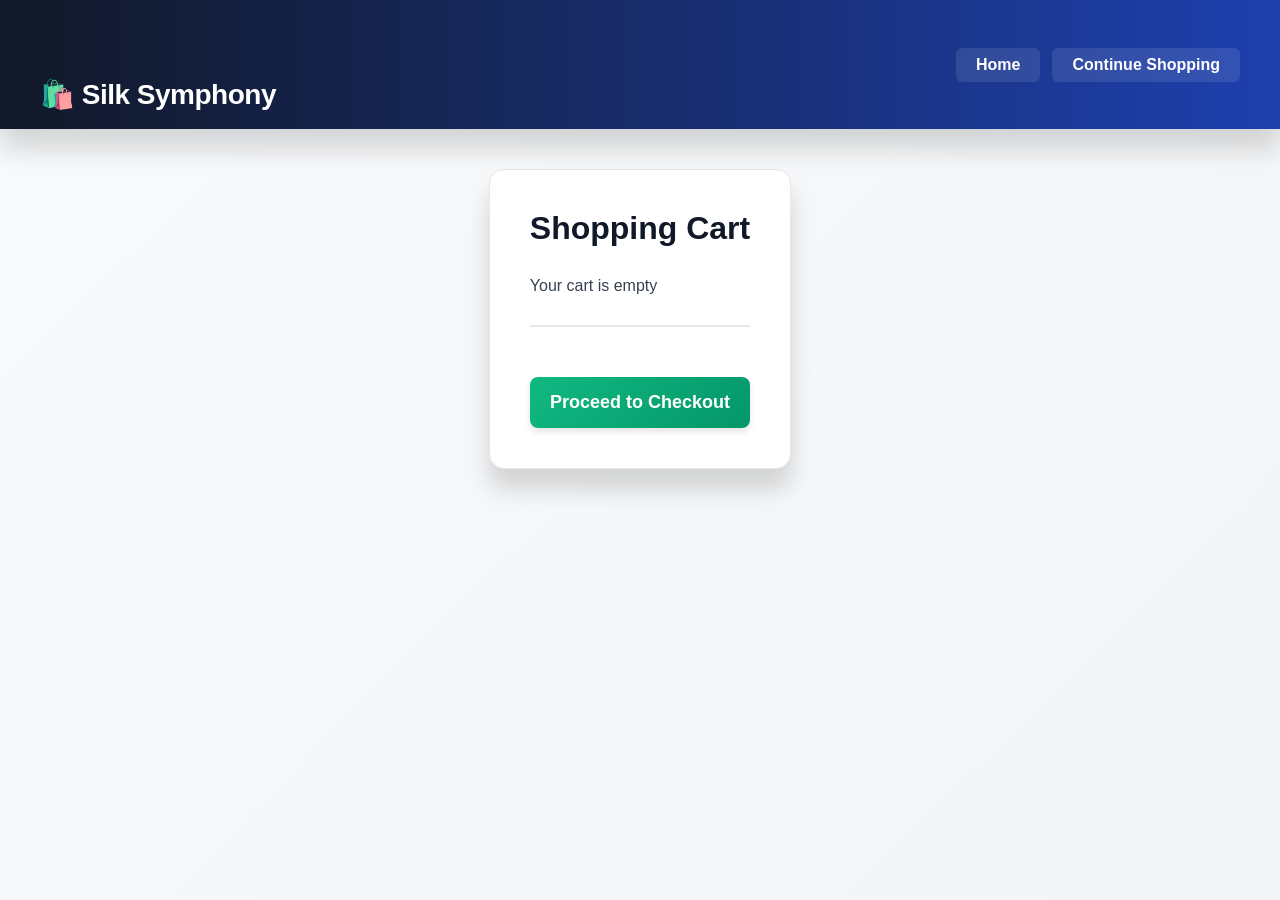
<file: cart.html>
<!DOCTYPE html>
<html lang="en">
<head>
  <meta charset="UTF-8">
  <meta name="viewport" content="width=device-width, initial-scale=1.0">
  <title>Shopping Cart - My Shop</title>
  <link rel="stylesheet" href="css/style.css">
</head>
<body>

  <header class="navbar">
    <h1>🛍️ Silk Symphony</h1>
    <div class="nav-links">
      <a href="index.html">Home</a>
      <a href="index.html">Continue Shopping</a>
    </div>
  </header>

  <div class="cart-container">
    <h2>Shopping Cart</h2>

    <div id="cart-items"></div>

    <h3 id="cart-total"></h3>

    <button id="checkout-btn">Proceed to Checkout</button>
  </div>

  <script src="js/cart.js"></script>
</body>
</html>
</file>
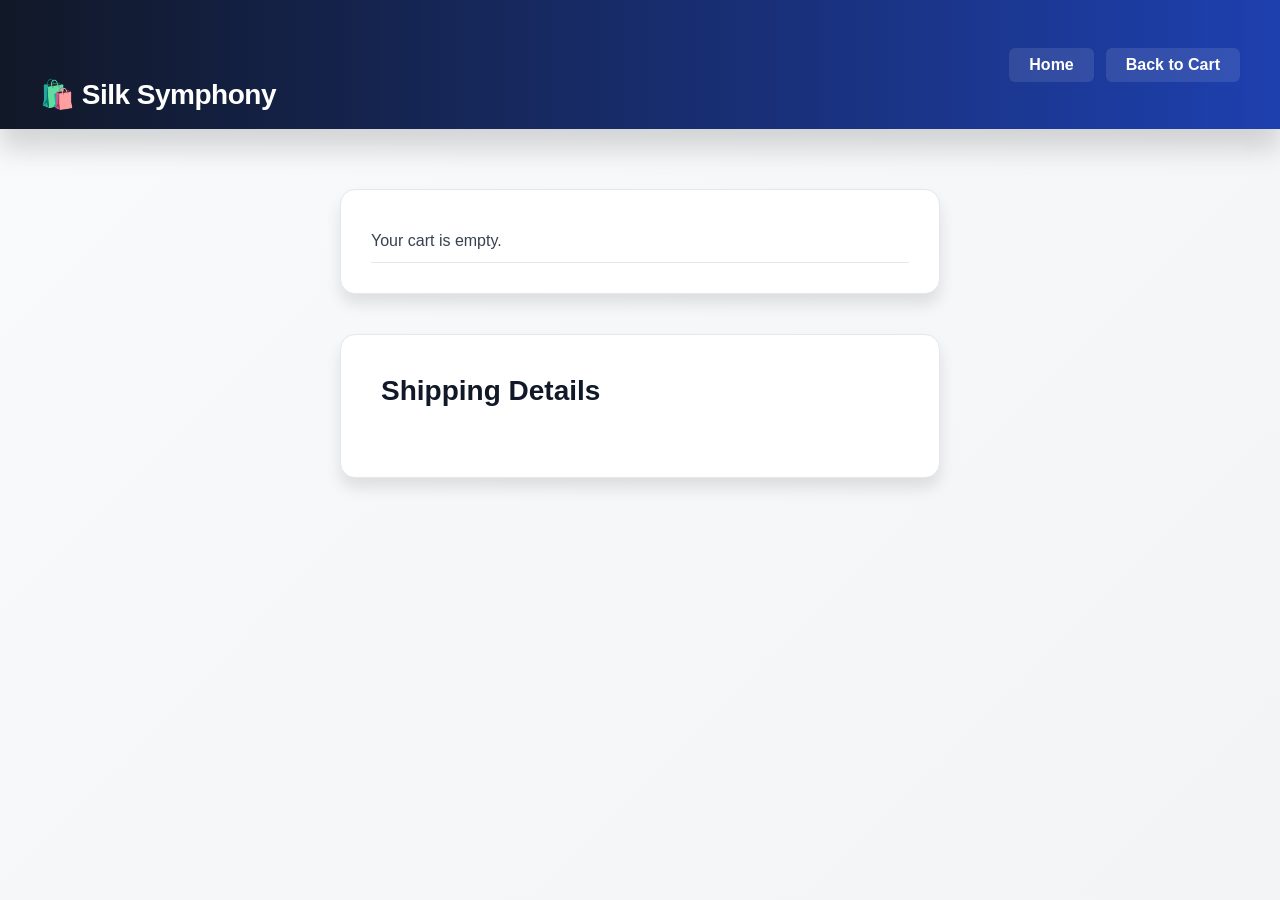
<file: checkout.html>
<!DOCTYPE html>
<html lang="en">
<head>
  <meta charset="UTF-8">
  <meta name="viewport" content="width=device-width, initial-scale=1.0">
  <title>Checkout - My Shop</title>
  <link rel="stylesheet" href="css/style.css">
</head>
<body>

  <header class="navbar">
    <h1>🛍️ Silk Symphony</h1>
    <div class="nav-links">
      <a href="index.html">Home</a>
      <a href="cart.html">Back to Cart</a>
    </div>
  </header>

  <div class="container checkout-container">

    <div id="order-summary" class="summary-box"></div>

    <div class="checkout-card">
      <h2>Shipping Details</h2>

      <form id="checkout-form">
        <input type="text" placeholder="Full Name" required>
        <input type="email" placeholder="Email Address" required>
        <input type="text" placeholder="Street Address" required>
        <input type="text" placeholder="City" required>
        <input type="text" placeholder="Phone Number" required>
        <button type="submit">Place Order</button>
      </form>
    </div>
  </div>

  <script src="js/checkout.js"></script>
</body>
</html>
</file>
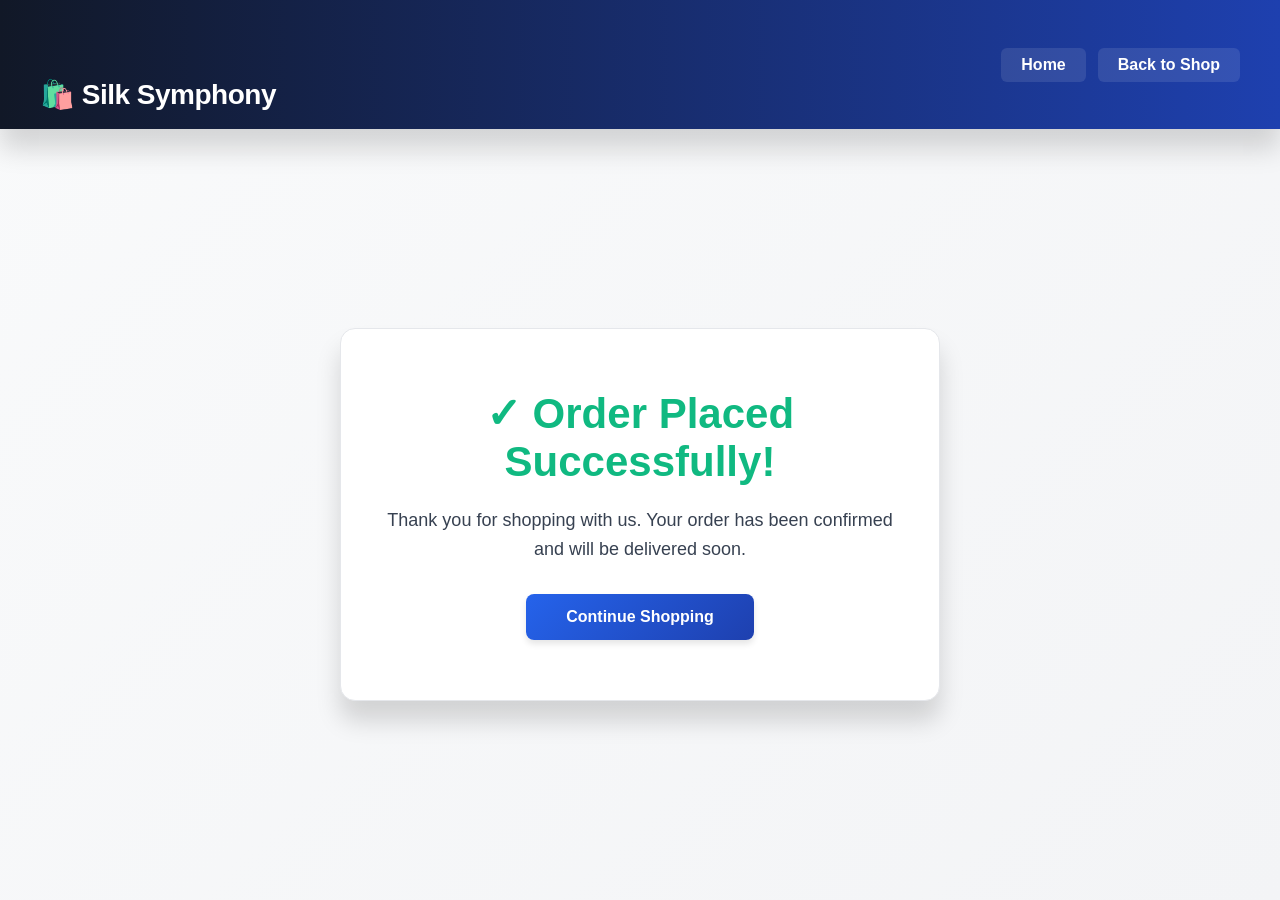
<file: success.html>
<!DOCTYPE html>
<html lang="en">
<head>
  <meta charset="UTF-8">
  <meta name="viewport" content="width=device-width, initial-scale=1.0">
  <title>Order Successful - My Shop</title>
  <link rel="stylesheet" href="css/style.css">
</head>
<body>

  <header class="navbar">
    <h1>🛍️ Silk Symphony</h1>
    <div class="nav-links">
      <a href="index.html">Home</a>
      <a href="index.html">Back to Shop</a>
    </div>
  </header>

  <div class="success-content">
    <div class="success-box">
      <h1>✓ Order Placed Successfully!</h1>
      <p>Thank you for shopping with us. Your order has been confirmed and will be delivered soon.</p>
      <a href="index.html">Continue Shopping</a>
    </div>
  </div>

</body>
</html>
</file>
<file: css/style.css>
/* Reset */
* {
  margin: 0;
  padding: 0;
  box-sizing: border-box;
  font-family: 'Segoe UI', Tahoma, Geneva, Verdana, sans-serif;
}

/* Color Scheme */
:root {
  --primary-color: #2563eb;
  --primary-dark: #1e40af;
  --primary-light: #3b82f6;
  --secondary-color: #f59e0b;
  --success-color: #10b981;
  --danger-color: #ef4444;
  --gray-50: #f9fafb;
  --gray-100: #f3f4f6;
  --gray-200: #e5e7eb;
  --gray-300: #d1d5db;
  --gray-700: #374151;
  --gray-900: #111827;
  --shadow-sm: 0 1px 2px rgba(0, 0, 0, 0.05);
  --shadow-md: 0 4px 6px rgba(0, 0, 0, 0.1);
  --shadow-lg: 0 10px 15px rgba(0, 0, 0, 0.1);
  --shadow-xl: 0 20px 25px rgba(0, 0, 0, 0.15);
}

/* BODY */
body {
  background: linear-gradient(135deg, var(--gray-50) 0%, var(--gray-100) 100%);
  min-height: 100vh;
  color: var(--gray-900);
}

/* Make html/body occupy full height for viewport calculations */
html, body {
  height: 100%;
}

/* NAVBAR */
.navbar {
  background: linear-gradient(90deg, var(--gray-900) 0%, var(--primary-dark) 100%);
  color: white;
  padding: 18px 40px;
  display: flex;
  justify-content: space-between;
  align-items: center;
  box-shadow: var(--shadow-xl);
  position: sticky;
  top: 0;
  z-index: 100;
}

.navbar h1,
.navbar h2 {
  color: white;
  font-size: 28px;
  font-weight: 700;
  letter-spacing: -0.5px;
}

.navbar a {
  color: white;
  text-decoration: none;
  font-weight: 600;
  transition: all 0.3s ease;
  padding: 8px 20px;
  border-radius: 6px;
  background: rgba(255, 255, 255, 0.1);
}

.navbar a:hover {
  background: var(--primary-light);
  transform: translateY(-2px);
}

.nav-links {
  display: flex;
  gap: 12px;
  align-items: center;
}

.cart-btn {
  background: linear-gradient(135deg, var(--secondary-color) 0%, #d97706 100%);
  padding: 10px 20px;
  color: white;
  text-decoration: none;
  border-radius: 8px;
  transition: all 0.3s ease;
  font-weight: 600;
  box-shadow: var(--shadow-md);
}

.cart-btn:hover {
  background: linear-gradient(135deg, #d97706 0%, #b45309 100%);
  transform: translateY(-2px);
  box-shadow: var(--shadow-lg);
}

/* MAIN CONTAINER */
.container {
  /* full-bleed layout: cover full width without side gaps */
  width: 100%;
  max-width: none;
  padding: 24px;
  margin: 0;
}

/* SEARCH BAR */
.search-container {
  display: flex;
  justify-content: center;
  margin-bottom: 30px;
  width: 100%;
}

.search-bar {
  width: 100%;
  max-width: 500px;
  padding: 14px 20px;
  font-size: 16px;
  border: 2px solid var(--gray-300);
  border-radius: 50px;
  outline: none;
  transition: all 0.3s ease;
  box-shadow: var(--shadow-sm);
  font-family: 'Segoe UI', Tahoma, Geneva, Verdana, sans-serif;
}

.search-bar:focus {
  border-color: var(--primary-color);
  box-shadow: var(--shadow-md), 0 0 0 3px rgba(37, 99, 235, 0.1);
  transform: translateY(-2px);
}

.search-bar::placeholder {
  color: var(--gray-400);
}

/* PRODUCT GRID */
.products {
  display: grid;
  grid-template-columns: repeat(3, 1fr);
  gap: 30px;
  padding: 12px 0;
  align-items: stretch;
  /* ensure grid fills remaining viewport height under navbar */
  min-height: calc(100vh - 100px);
}

/* No results message */
.no-results {
  grid-column: 1 / -1;
  text-align: center;
  padding: 60px 20px;
  color: var(--gray-500);
  font-size: 18px;
  font-weight: 500;
}

/* PRODUCT CARD */
.product-card {
  background: white;
  padding: 20px;
  border-radius: 12px;
  text-align: center;
  box-shadow: var(--shadow-md);
  transition: all 0.3s ease;
  border: 1px solid var(--gray-200);
  overflow: hidden;
}

/* Make cards stretch to equal heights and distribute content */
.product-card {
  display: flex;
  flex-direction: column;
  justify-content: space-between;
}

.product-card:hover {
  transform: translateY(-8px);
  box-shadow: var(--shadow-xl);
  border-color: var(--primary-light);
}

.product-card img {
  width: 100%;
  height: 240px;
  object-fit: cover;
  border-radius: 8px;
  margin-bottom: 15px;
}

.product-card h3 {
  font-size: 20px;
  margin-bottom: 10px;
  color: var(--gray-900);
  font-weight: 600;
}

.product-card p {
  color: var(--gray-700);
  font-size: 16px;
  margin-bottom: 15px;
}

.product-card p:first-of-type {
  font-size: 24px;
  font-weight: 700;
  color: var(--primary-color);
  margin-bottom: 20px;
}

/* BUTTON */
.btn {
  background: linear-gradient(135deg, var(--primary-color) 0%, var(--primary-dark) 100%);
  color: white;
  padding: 12px 20px;
  width: 100%;
  border: none;
  border-radius: 8px;
  cursor: pointer;
  transition: all 0.3s ease;
  font-weight: 600;
  font-size: 16px;
  box-shadow: var(--shadow-md);
}

.btn:hover {
  transform: translateY(-2px);
  box-shadow: var(--shadow-lg);
}

.btn:active {
  transform: translateY(0);
}

/* CART PAGE */
.cart-container {
  max-width: 900px;
  margin: 40px auto;
  background: white;
  padding: 40px;
  border-radius: 15px;
  box-shadow: var(--shadow-xl);
  border: 1px solid var(--gray-200);
}

.cart-container h2 {
  font-size: 32px;
  color: var(--gray-900);
  margin-bottom: 30px;
  font-weight: 700;
}

#cart-items {
  margin-bottom: 30px;
}

.product-card {
  display: flex;
  flex-direction: column;
  align-items: flex-start;
  text-align: left;
  margin-bottom: 20px;
  padding: 20px;
  background: var(--gray-50);
  border-left: 4px solid var(--primary-color);
}

.product-card img {
  width: 100px;
  height: 100px;
  object-fit: cover;
  border-radius: 8px;
  margin-right: 20px;
}

.product-card h3 {
  font-size: 18px;
  margin-bottom: 8px;
}

#cart-items p {
  display: flex;
  justify-content: space-between;
  align-items: center;
  font-size: 16px;
  color: var(--gray-700);
}

#cart-items button {
  background: var(--primary-color);
  color: white;
  border: none;
  width: 32px;
  height: 32px;
  border-radius: 6px;
  cursor: pointer;
  font-weight: 600;
  transition: all 0.2s ease;
  margin: 0 8px;
}

#cart-items button:hover {
  background: var(--primary-dark);
  transform: scale(1.1);
}

.remove-btn {
  background: linear-gradient(135deg, var(--danger-color) 0%, #dc2626 100%) !important;
  color: white;
  padding: 10px 16px;
  border: none;
  border-radius: 8px;
  cursor: pointer;
  font-weight: 600;
  transition: all 0.3s ease;
  width: 100%;
  margin-top: 12px;
  box-shadow: var(--shadow-md);
}

.remove-btn:hover {
  background: linear-gradient(135deg, #dc2626 0%, #b91c1c 100%) !important;
  transform: translateY(-2px);
  box-shadow: var(--shadow-lg);
}

#cart-total {
  font-size: 24px;
  font-weight: 700;
  color: var(--primary-color);
  text-align: right;
  padding-top: 20px;
  border-top: 2px solid var(--gray-200);
  margin-bottom: 30px;
}

#checkout-btn {
  width: 100%;
  padding: 15px;
  background: linear-gradient(135deg, var(--success-color) 0%, #059669 100%);
  color: white;
  border: none;
  border-radius: 8px;
  font-size: 18px;
  font-weight: 700;
  cursor: pointer;
  transition: all 0.3s ease;
  box-shadow: var(--shadow-md);
}

#checkout-btn:hover {
  transform: translateY(-2px);
  box-shadow: var(--shadow-lg);
}

/* CHECKOUT PAGE */
.checkout-container {
  display: flex;
  flex-direction: column;
  align-items: center;
  gap: 40px;
  margin-top: 40px;
  padding: 20px;
}

.summary-box {
  background: white;
  padding: 30px;
  width: 100%;
  max-width: 600px;
  border-radius: 15px;
  box-shadow: var(--shadow-lg);
  border: 1px solid var(--gray-200);
}

.summary-box h2 {
  font-size: 24px;
  margin-bottom: 20px;
  color: var(--gray-900);
  font-weight: 700;
}

.summary-box p {
  display: flex;
  justify-content: space-between;
  padding: 12px 0;
  border-bottom: 1px solid var(--gray-200);
  color: var(--gray-700);
  font-size: 16px;
}

.summary-box h3 {
  margin-top: 20px;
  font-size: 22px;
  color: var(--primary-color);
  text-align: right;
  font-weight: 700;
}

.checkout-card {
  background: white;
  padding: 40px;
  width: 100%;
  max-width: 600px;
  border-radius: 15px;
  box-shadow: var(--shadow-lg);
  border: 1px solid var(--gray-200);
}

.checkout-card h2 {
  font-size: 28px;
  margin-bottom: 30px;
  color: var(--gray-900);
  font-weight: 700;
}

.checkout-card input {
  width: 100%;
  padding: 14px 16px;
  margin-bottom: 20px;
  border: 2px solid var(--gray-200);
  border-radius: 8px;
  font-size: 16px;
  transition: all 0.3s ease;
}

.checkout-card input:focus {
  outline: none;
  border-color: var(--primary-color);
  box-shadow: 0 0 0 3px rgba(37, 99, 235, 0.1);
}

.checkout-card button {
  width: 100%;
  padding: 14px;
  background: linear-gradient(135deg, var(--success-color) 0%, #059669 100%);
  color: white;
  border: none;
  border-radius: 8px;
  font-size: 18px;
  font-weight: 700;
  cursor: pointer;
  transition: all 0.3s ease;
  box-shadow: var(--shadow-md);
}

.checkout-card button:hover {
  transform: translateY(-2px);
  box-shadow: var(--shadow-lg);
}

/* SUCCESS PAGE */
body {
  display: flex;
  flex-direction: column;
  min-height: 100vh;
}

h1 {
  text-align: center;
  color: var(--gray-900);
  font-size: 48px;
  font-weight: 700;
  margin-top: 60px;
}

.success-content {
  flex: 1;
  display: flex;
  flex-direction: column;
  justify-content: center;
  align-items: center;
  padding: 40px;
}

.success-box {
  background: white;
  padding: 60px 40px;
  width: 100%;
  max-width: 600px;
  border-radius: 15px;
  text-align: center;
  box-shadow: var(--shadow-xl);
  border: 1px solid var(--gray-200);
}

.success-box h1 {
  margin-top: 0;
  margin-bottom: 20px;
  font-size: 42px;
  color: var(--success-color);
}

.success-box p {
  font-size: 18px;
  color: var(--gray-700);
  margin-bottom: 30px;
  line-height: 1.6;
}

.success-box a {
  display: inline-block;
  background: linear-gradient(135deg, var(--primary-color) 0%, var(--primary-dark) 100%);
  color: white;
  padding: 14px 40px;
  border-radius: 8px;
  text-decoration: none;
  font-weight: 600;
  font-size: 16px;
  transition: all 0.3s ease;
  box-shadow: var(--shadow-md);
}

.success-box a:hover {
  transform: translateY(-2px);
  box-shadow: var(--shadow-lg);
}

.back-link {
  color: var(--primary-color);
  text-decoration: none;
  font-weight: 600;
  transition: all 0.3s ease;
  padding: 8px 16px;
  border-radius: 6px;
}

.back-link:hover {
  background: var(--gray-100);
  color: var(--primary-dark);
}

/* RESPONSIVE DESIGN */
@media (max-width: 768px) {
  .navbar {
    flex-direction: column;
    gap: 15px;
    padding: 15px 20px;
  }

  .navbar h1,
  .navbar h2 {
    font-size: 24px;
  }

  .nav-links {
    width: 100%;
    flex-direction: column;
    gap: 10px;
  }

  .nav-links a {
    width: 100%;
    text-align: center;
  }

  .container {
    padding: 20px;
  }

  .products {
    grid-template-columns: repeat(2, 1fr);
    gap: 15px;
    min-height: auto;
  }

  /* smaller phones */
  @media (max-width: 480px) {
    .products {
      grid-template-columns: 1fr;
      gap: 12px;
    }
  }

  .product-card {
    padding: 15px;
  }

  .product-card img {
    height: 180px;
  }

  .cart-container {
    padding: 20px;
    margin: 20px;
  }

  .summary-box,
  .checkout-card {
    width: 100%;
    max-width: none;
    padding: 20px;
  }

  .success-box {
    width: 90%;
    padding: 40px 20px;
  }

  h1 {
    font-size: 32px;
    margin-top: 40px;
  }
}
</file>
